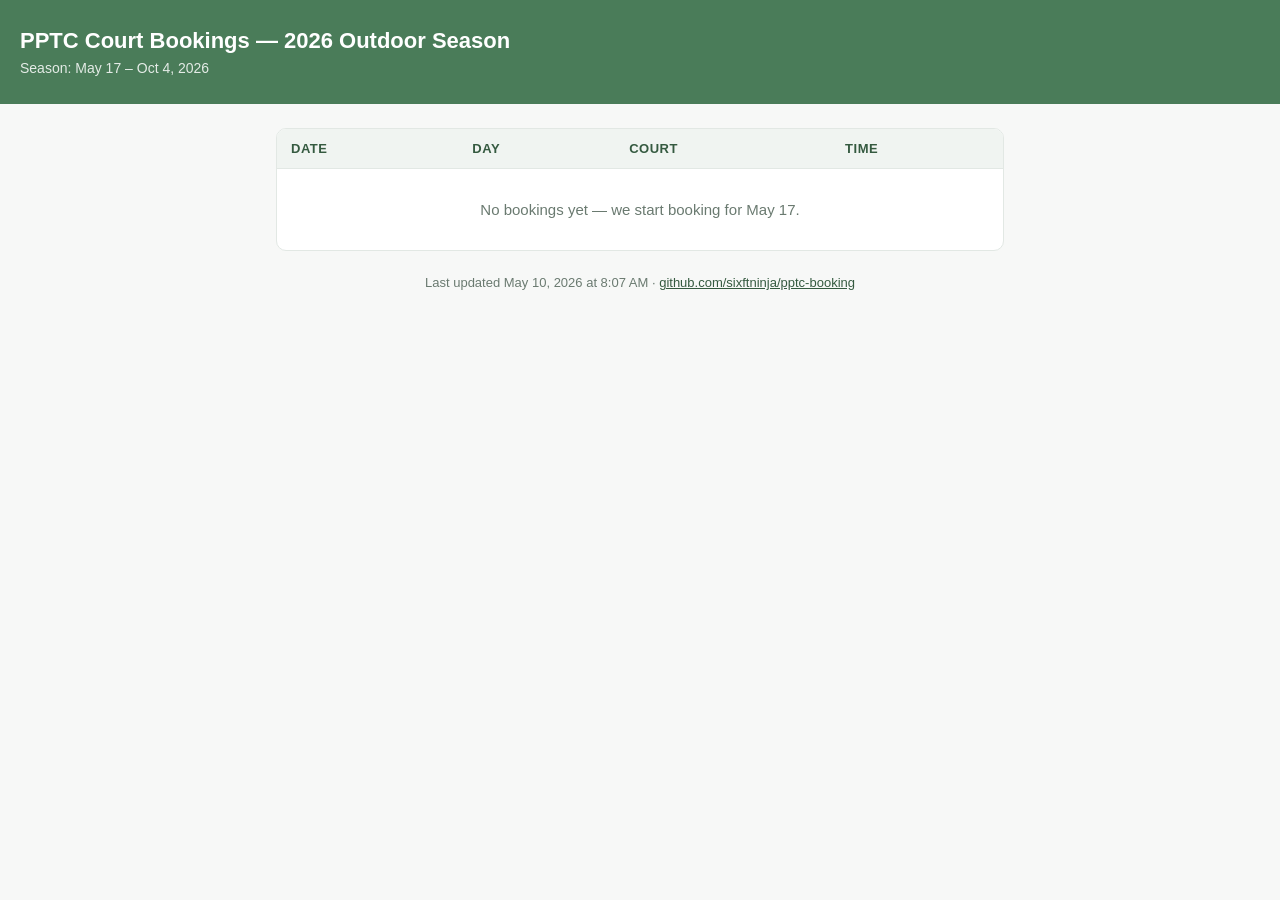
<file: index.html>
<!doctype html>
<html lang="en">
<head>
  <meta charset="utf-8">
  <meta name="viewport" content="width=device-width, initial-scale=1">
  <title>PPTC Court Bookings — 2026 Outdoor Season</title>
  <style>
    :root { --green: #4a7c59; --green-dark: #355a40; --bg: #f7f8f7; --card: #ffffff;
              --text: #1f2a23; --muted: #6a7a70; --border: #e2e8e4; }
    * { box-sizing: border-box; }
    body { margin: 0; font-family: -apple-system, BlinkMacSystemFont, "Segoe UI",
                                  Roboto, Helvetica, Arial, sans-serif;
            background: var(--bg); color: var(--text); }
    header { background: var(--green); color: white; padding: 28px 20px; }
    header h1 { margin: 0; font-size: 22px; font-weight: 600; }
    header p  { margin: 6px 0 0; opacity: 0.85; font-size: 14px; }
    main { max-width: 760px; margin: 24px auto; padding: 0 16px; }
    .card { background: var(--card); border: 1px solid var(--border);
             border-radius: 10px; overflow: hidden; }
    table { width: 100%; border-collapse: collapse; font-size: 15px; }
    th, td { padding: 12px 14px; text-align: left; border-bottom: 1px solid var(--border); }
    th { background: #f0f4f1; color: var(--green-dark); font-weight: 600; font-size: 13px;
          text-transform: uppercase; letter-spacing: 0.04em; }
    tr:last-child td { border-bottom: none; }
    td.empty { text-align: center; color: var(--muted); padding: 32px 12px; }
    .type { display: inline-block; padding: 2px 8px; border-radius: 999px;
             font-size: 12px; font-weight: 600; margin-right: 6px; }
    .type-hard { background: #e6f0e9; color: var(--green-dark); }
    .type-clay { background: #f1e2d6; color: #7a4a2a; }
    footer { max-width: 760px; margin: 16px auto 32px; padding: 0 16px;
              color: var(--muted); font-size: 13px; text-align: center; }
    @media (max-width: 520px) {
      th, td { padding: 10px 8px; font-size: 14px; }
      header { padding: 22px 16px; }
    }
  </style>
</head>
<body>
  <header>
    <h1>PPTC Court Bookings — 2026 Outdoor Season</h1>
    <p>Season: May 17 – Oct 4, 2026</p>
  </header>
  <main>
    <div class="card">
      <table>
        <thead>
          <tr><th>Date</th><th>Day</th><th>Court</th><th>Time</th></tr>
        </thead>
        <tbody>
      <tr><td colspan="4" class="empty">No bookings yet — we start booking for May 17.</td></tr>
        </tbody>
      </table>
    </div>
  </main>
  <footer>
    Last updated May 10, 2026 at 8:07 AM · <a href="https://github.com/sixftninja/pptc-booking"
    style="color: var(--green-dark);">github.com/sixftninja/pptc-booking</a>
  </footer>
</body>
</html>
</file>
